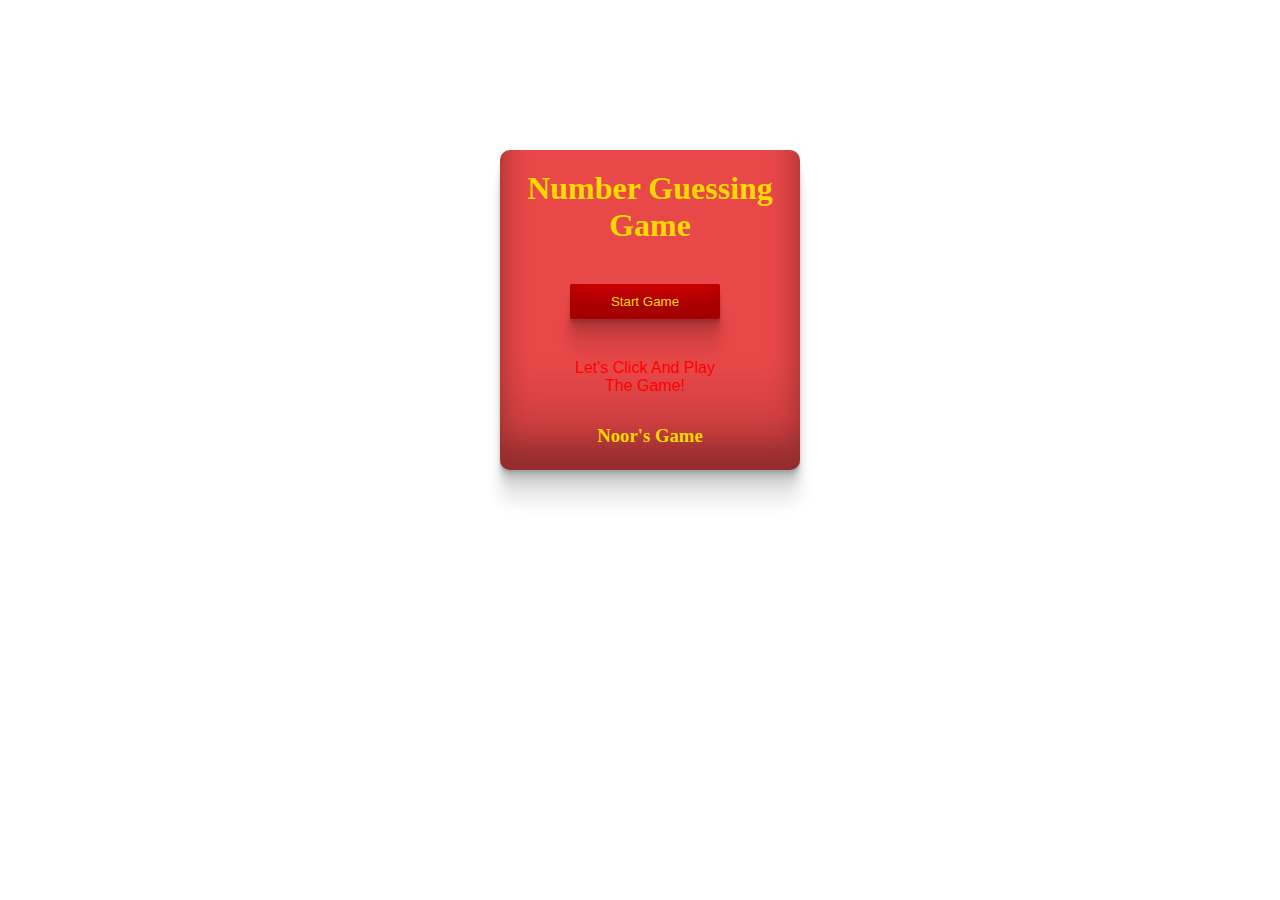
<file: index.html>
<!DOCTYPE html>
<html lang="en">
<head>
    <meta charset="UTF-8">
    <meta name="viewport" content="width=device-width, initial-scale=1.0">
    <link rel="stylesheet" href="./assets/css/style.css">
    <title>Document</title>
</head>
<body>
    <div class="container">
    <div class="box">
     <h1>Number Guessing Game</h1>
     <a href="./file.html"><button>Start Game</button></a>
     <p>Let's Click And Play The Game!</p>
     <h3>Noor's Game</h3>
    </div>



</div>
    <script src="./assets/js/app.js"></script>
</body>
</html>
</file>
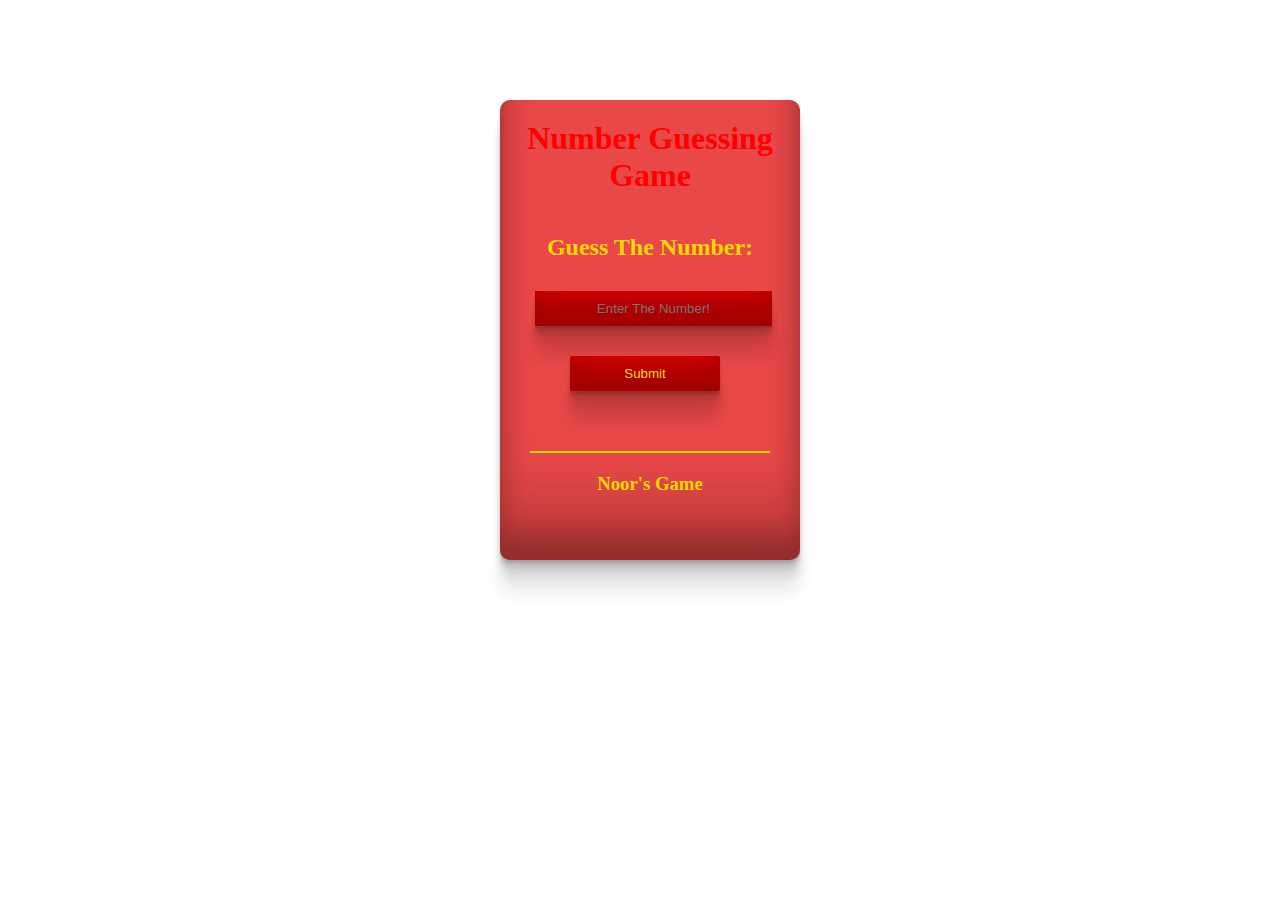
<file: file.html>
<!DOCTYPE html>
<html lang="en">
<head>
    <meta charset="UTF-8">
    <meta name="viewport" content="width=device-width, initial-scale=1.0">
    <link rel="stylesheet" href="./assets/css/file.css">
    <title>Document</title>
</head>
<body>
    <div class="container">
        <div class="box">
        <h1>Number Guessing Game</h1>
        <h2>Guess The Number:</h2>
        <input id="Guess" type="text" placeholder="Enter The Number!">
        <button onclick="guessNum()">Submit</button>
        <p id="resultMessage"></p>
        <hr>
        <h3>Noor's Game</h3>
</div>
</div>
     <script src="./assets/js/app.js"></script>
</body>
</html>
</file>
<file: assets/css/style.css>
*{
    padding: 0%;
    margin: 0%;
    box-sizing: border-box;
    overflow: hidden;
}
.container{
    height: 100vh;
    width:100vw;
    background-image: url(https://e0.pxfuel.com/wallpapers/314/375/desktop-wallpaper-guess-red-logo-red-brickwall-guess-logo-brands-guess-neon-logo-guess.jpg);
    background-repeat: no-repeat;
    background-position: center;
    object-fit: cover;
    background-size: cover;
    background-blend-mode:color-burn;
}
.box{
    width: 300px;
    height: 320px;
    box-shadow: rgba(0, 0, 0, 0.17) 0px -23px 25px 0px inset, rgba(0, 0, 0, 0.15) 0px -36px 30px 0px inset, rgba(0, 0, 0, 0.1) 0px -79px 40px 0px inset, rgba(0, 0, 0, 0.06) 0px 2px 1px, rgba(0, 0, 0, 0.09) 0px 4px 2px, rgba(0, 0, 0, 0.09) 0px 8px 4px, rgba(0, 0, 0, 0.09) 0px 16px 8px, rgba(0, 0, 0, 0.09) 0px 32px 16px;
    margin: 150px 500px ;
    background-color:rgb(233, 72, 72) ;
    border-radius: 10px;
}
.box h1{
    text-align: center;
    color:rgb(255, 217, 1);
    padding: 20px;
}
.box button{
    padding: 10px 30px;
    margin: 20px 70px;
    width: 150px;
    box-shadow: rgba(0, 0, 0, 0.17) 0px -23px 25px 0px inset, rgba(0, 0, 0, 0.15) 0px -36px 30px 0px inset, rgba(0, 0, 0, 0.1) 0px -79px 40px 0px inset, rgba(0, 0, 0, 0.06) 0px 2px 1px, rgba(0, 0, 0, 0.09) 0px 4px 2px, rgba(0, 0, 0, 0.09) 0px 8px 4px, rgba(0, 0, 0, 0.09) 0px 16px 8px, rgba(0, 0, 0, 0.09) 0px 32px 16px;
    border: none;
    border-radius: 2px;
    background-color: red;
    color:rgb(255, 217, 1);
}
.box p{
    color: red;
    font-family: 'Franklin Gothic Medium', 'Arial Narrow', Arial, sans-serif;
    width: 150px;
    text-align: center;
    margin: 20px 70px;
}
.box h3{
    text-align: center;
    color:rgb(255, 217, 1);
    padding: 10px;
}
@media (max-width :1100px) {
    .box{
        margin: 150px 400px ;
    }
    
}
@media (max-width : 900px) {
    .box{
        margin: 150px 300px ;
    }
    
}
@media (max-width :800px) {
    .box{
        margin: 150px 200px ;
    }
    
}
@media (max-width :750px) {
    .box{
        margin: 150px 150px ;
    }
    
}
@media (max-width :600px) {
    .box{
        margin: 150px 100px ;
    }
    
}
@media (max-width :500px) {
    .box{
        margin: 150px 80px ;
    }
    
}
@media (max-width :450px) {
    .box{
        margin: 150px 55px ;
    }
    
}
@media (max-width :375px) {
    .box{
        margin: 150px 35px ;
    }
    
}
</file>
<file: assets/css/file.css>
*{
    padding: 0%;
    margin: 0%;
    box-sizing: border-box;
    overflow: hidden;
}
.container{
    height: 100vh;
    width:100vw;
    background-image: url(https://e0.pxfuel.com/wallpapers/314/375/desktop-wallpaper-guess-red-logo-red-brickwall-guess-logo-brands-guess-neon-logo-guess.jpg);
    background-repeat: no-repeat;
    background-position: center;
    object-fit: cover;
    background-size: cover;
    background-blend-mode:color-burn;
}
.box{
    width: 300px;
    height: 460px;
    box-shadow: rgba(0, 0, 0, 0.17) 0px -23px 25px 0px inset, rgba(0, 0, 0, 0.15) 0px -36px 30px 0px inset, rgba(0, 0, 0, 0.1) 0px -79px 40px 0px inset, rgba(0, 0, 0, 0.06) 0px 2px 1px, rgba(0, 0, 0, 0.09) 0px 4px 2px, rgba(0, 0, 0, 0.09) 0px 8px 4px, rgba(0, 0, 0, 0.09) 0px 16px 8px, rgba(0, 0, 0, 0.09) 0px 32px 16px;
    margin: 100px 500px ;
    background-color:rgb(233, 72, 72) ;
    border-radius: 10px;
}
.box h1{
    text-align: center;
    color: red;
    padding: 20px;
}
.box h2{
    color:rgb(255, 217, 1) ;
    padding: 20px;
    text-align: center;
}
.box input{
    color:rgb(255, 217, 1) ;
    background-color: red;
    padding: 10px 30px;
    text-align: center;
    margin: 10px 35px;
    outline: none;
    border: none;
    box-shadow: rgba(0, 0, 0, 0.17) 0px -23px 25px 0px inset, rgba(0, 0, 0, 0.15) 0px -36px 30px 0px inset, rgba(0, 0, 0, 0.1) 0px -79px 40px 0px inset, rgba(0, 0, 0, 0.06) 0px 2px 1px, rgba(0, 0, 0, 0.09) 0px 4px 2px, rgba(0, 0, 0, 0.09) 0px 8px 4px, rgba(0, 0, 0, 0.09) 0px 16px 8px, rgba(0, 0, 0, 0.09) 0px 32px 16px;
}
.box p {
    text-align: center;
    font-family: 'Franklin Gothic Medium', 'Arial Narrow', Arial, sans-serif;
    font-size: 22px;
    color:red;
    padding: 20px;
}
.box h3{
    text-align: center;
    color:rgb(255, 217, 1);
    padding: 20px;
}
.box button{
    padding: 10px 30px;
    margin: 20px 70px;
    width: 150px;
    box-shadow: rgba(0, 0, 0, 0.17) 0px -23px 25px 0px inset, rgba(0, 0, 0, 0.15) 0px -36px 30px 0px inset, rgba(0, 0, 0, 0.1) 0px -79px 40px 0px inset, rgba(0, 0, 0, 0.06) 0px 2px 1px, rgba(0, 0, 0, 0.09) 0px 4px 2px, rgba(0, 0, 0, 0.09) 0px 8px 4px, rgba(0, 0, 0, 0.09) 0px 16px 8px, rgba(0, 0, 0, 0.09) 0px 32px 16px;
    border: none;
    border-radius: 2px;
    background-color: red;
    color:rgb(255, 217, 1);
}
.box hr{
    border: 1px solid rgb(255, 217, 1) ;
    width: 80%;
    margin: 0 30px;
}
@media (max-width :1100px) {
    .box{
        margin: 150px 400px ;
    }
    
}
@media (max-width : 900px) {
    .box{
        margin: 150px 300px ;
    }
    
}
@media (max-width :800px) {
    .box{
        margin: 150px 200px ;
    }
    
}
@media (max-width :750px) {
    .box{
        margin: 150px 150px ;
    }
    
}
@media (max-width :600px) {
    .box{
        margin: 150px 100px ;
    }
    
}
@media (max-width :500px) {
    .box{
        margin: 150px 80px ;
    }
    
}
@media (max-width :450px) {
    .box{
        margin: 150px 55px ;
    }
    
}
@media (max-width :375px) {
    .box{
        margin: 150px 35px ;
    }
    
}
</file>
